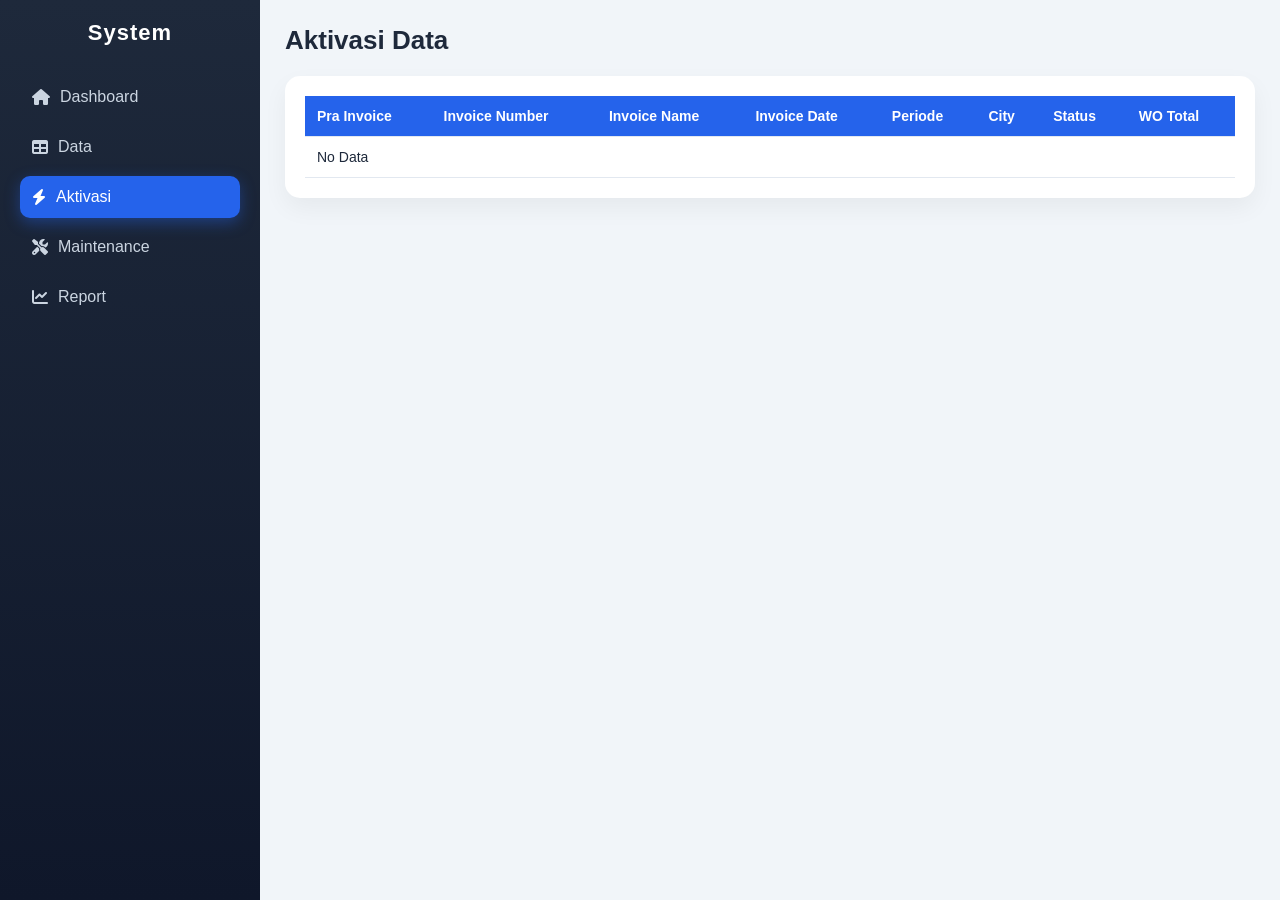
<file: aktivasi.html>
<!DOCTYPE html>
<html lang="id">
<head>

<meta charset="UTF-8">
<meta name="viewport" content="width=device-width, initial-scale=1.0">

<title>Aktivasi Data</title>

<link rel="stylesheet" href="css/style.css">

<link rel="stylesheet"
href="https://cdnjs.cloudflare.com/ajax/libs/font-awesome/6.5.2/css/all.min.css">

</head>

<body>

<div class="container">

    <!-- Sidebar -->
    <aside class="sidebar">

        <div class="logo">
            <h2>System</h2>
        </div>

        <ul class="menu">

            <li>
                <a href="index.html">
                    <i class="fa-solid fa-house"></i>
                    Dashboard
                </a>
            </li>

            <li>
                <a href="wo.html">
                    <i class="fa-solid fa-table"></i>
                    Data
                </a>
            </li>

            <li class="active">
                <a href="aktivasi.html">
                    <i class="fa-solid fa-bolt"></i>
                    Aktivasi
                </a>
            </li>

            <li>
                <a href="maintenance.html">
                    <i class="fa-solid fa-screwdriver-wrench"></i>
                    Maintenance
                </a>
            </li>

            <li>
                <a href="report.html">
                    <i class="fa-solid fa-chart-line"></i>
                    Report
                </a>
            </li>

        </ul>

    </aside>

    <!-- MAIN -->
    <main class="main">

        <div class="topbar">
            <h1>Aktivasi Data</h1>
        </div>

        <div class="table-box">

            <table>

                <thead>
                    <tr>
                        <th>Pra Invoice</th>
                        <th>Invoice Number</th>
                        <th>Invoice Name</th>
                        <th>Invoice Date</th>
                        <th>Periode</th>
                        <th>City</th>
                        <th>Status</th>
                        <th>WO Total</th>
                    </tr>
                </thead>

                <tbody id="aktivasiTable"></tbody>

            </table>

        </div>

    </main>

</div>

<script src="js/api.js"></script>
<script src="js/aktivasi.js"></script>

</body>
</html>
</file>
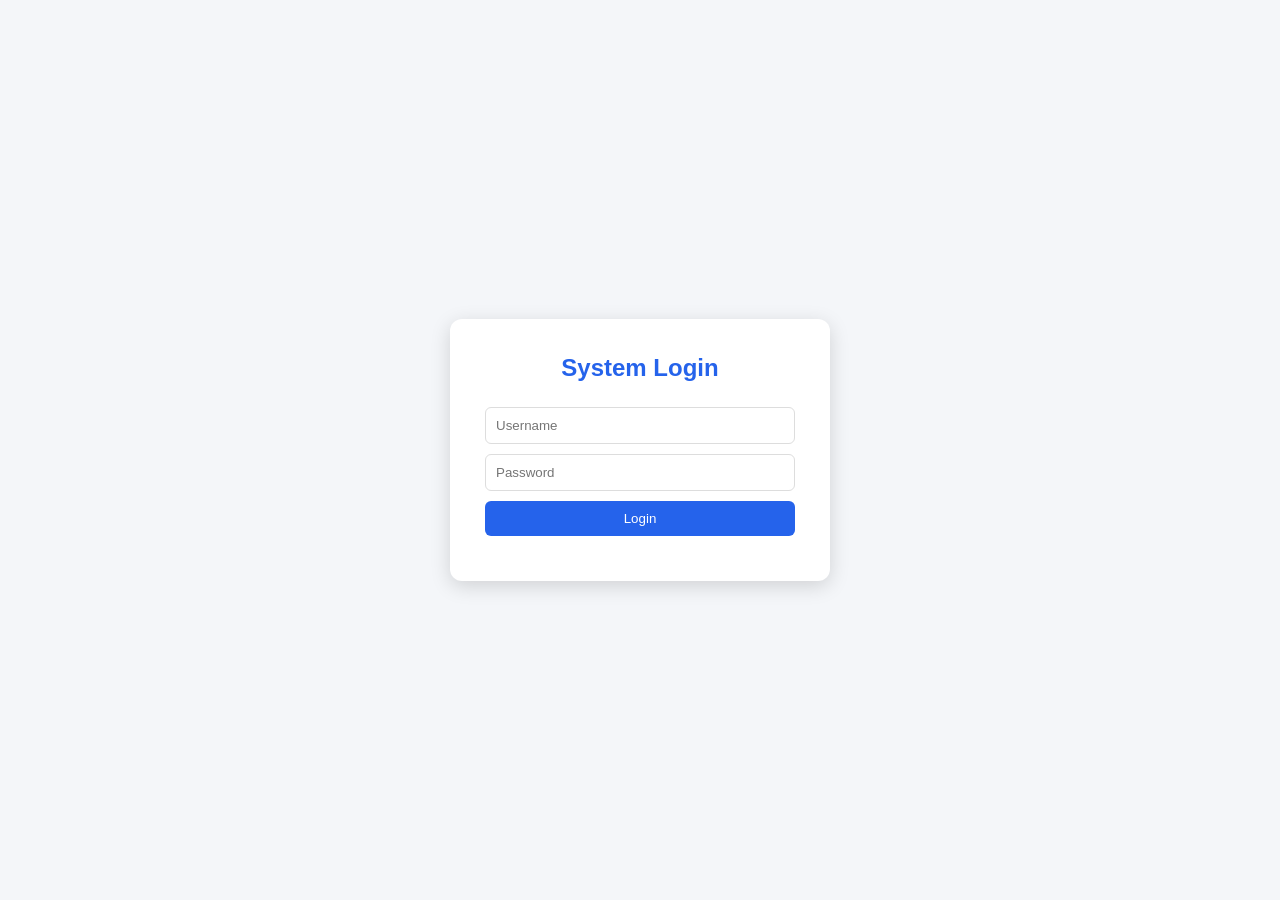
<file: login.html>
<!DOCTYPE html>
<html lang="id">
<head>

<meta charset="UTF-8">
<meta name="viewport" content="width=device-width, initial-scale=1.0">

<title>Login - System</title>

<link rel="stylesheet" href="css/style.css">

<style>

body{
    display:flex;
    justify-content:center;
    align-items:center;
    height:100vh;
    background:#f4f6f9;
    font-family: Arial, sans-serif;
}

.login-box{
    width:380px;
    background:#fff;
    padding:35px;
    border-radius:12px;
    box-shadow:0 5px 20px rgba(0,0,0,.15);
}

.login-box h2{
    text-align:center;
    margin-bottom:25px;
    color:#2563eb;
}

.login-box input{
    width:100%;
    padding:10px;
    margin-bottom:10px;
    border:1px solid #ddd;
    border-radius:6px;
    outline:none;
}

.login-box button{
    width:100%;
    padding:10px;
    background:#2563eb;
    color:#fff;
    border:none;
    border-radius:6px;
    cursor:pointer;
}

.login-box button:hover{
    background:#1d4ed8;
}

.error{
    color:red;
    text-align:center;
    margin-top:10px;
    font-size:14px;
}

</style>

</head>

<body>

<div class="login-box">

    <h2>System Login</h2>

    <input type="text" id="username" placeholder="Username">
    <input type="password" id="password" placeholder="Password">

    <button onclick="login()">Login</button>

    <p id="error" class="error"></p>

</div>

<script>

/* =========================
   AUTO REDIRECT IF LOGGED IN
========================= */
if(localStorage.getItem("login") === "true"){
    window.location = "index.html";
}

/* =========================
   LOGIN FUNCTION
========================= */

function login(){

    const username = document.getElementById("username").value.trim();
    const password = document.getElementById("password").value.trim();

    if(username === "" || password === ""){
        document.getElementById("error").innerText = "Isi username & password";
        return;
    }

    // SIMPLE AUTH (sementara)
    if(username === "admin" && password === "admin123"){

        localStorage.setItem("login", "true");

        window.location = "index.html";

    } else {

        document.getElementById("error").innerText = "Username atau Password salah";
    }
}

</script>

</body>
</html>
</file>
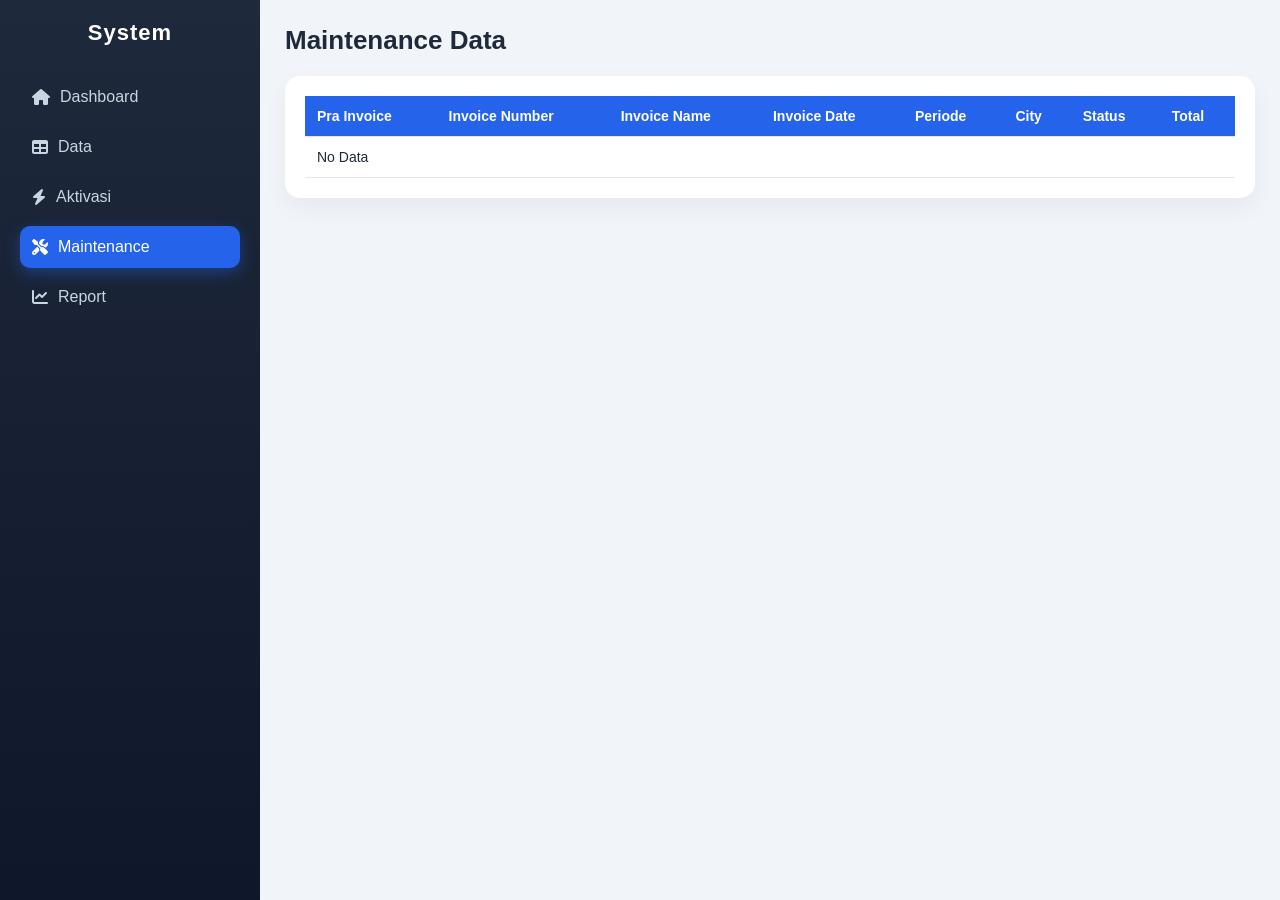
<file: maintenance.html>
<!DOCTYPE html>
<html lang="id">
<head>

<meta charset="UTF-8">
<meta name="viewport" content="width=device-width, initial-scale=1.0">

<title>Maintenance Data</title>

<link rel="stylesheet" href="css/style.css">

<link rel="stylesheet"
href="https://cdnjs.cloudflare.com/ajax/libs/font-awesome/6.5.2/css/all.min.css">

</head>

<body>

<div class="container">

    <!-- Sidebar -->
    <aside class="sidebar">

        <div class="logo">
            <h2>System</h2>
        </div>

        <ul class="menu">

            <li>
                <a href="index.html">
                    <i class="fa-solid fa-house"></i>
                    Dashboard
                </a>
            </li>

            <li>
                <a href="wo.html">
                    <i class="fa-solid fa-table"></i>
                    Data
                </a>
            </li>

            <li>
                <a href="aktivasi.html">
                    <i class="fa-solid fa-bolt"></i>
                    Aktivasi
                </a>
            </li>

            <li class="active">
                <a href="maintenance.html">
                    <i class="fa-solid fa-screwdriver-wrench"></i>
                    Maintenance
                </a>
            </li>

            <li>
                <a href="report.html">
                    <i class="fa-solid fa-chart-line"></i>
                    Report
                </a>
            </li>

        </ul>

    </aside>

    <!-- MAIN -->
    <main class="main">

        <div class="topbar">
            <h1>Maintenance Data</h1>
        </div>

        <div class="table-box">

            <table>

                <thead>
                    <tr>
                        <th>Pra Invoice</th>
                        <th>Invoice Number</th>
                        <th>Invoice Name</th>
                        <th>Invoice Date</th>
                        <th>Periode</th>
                        <th>City</th>
                        <th>Status</th>
                        <th>Total</th>
                    </tr>
                </thead>

                <tbody id="maintenanceTable"></tbody>

            </table>

        </div>

    </main>

</div>

<script src="js/api.js"></script>
<script src="js/maintenance.js"></script>

</body>
</html>
</file>
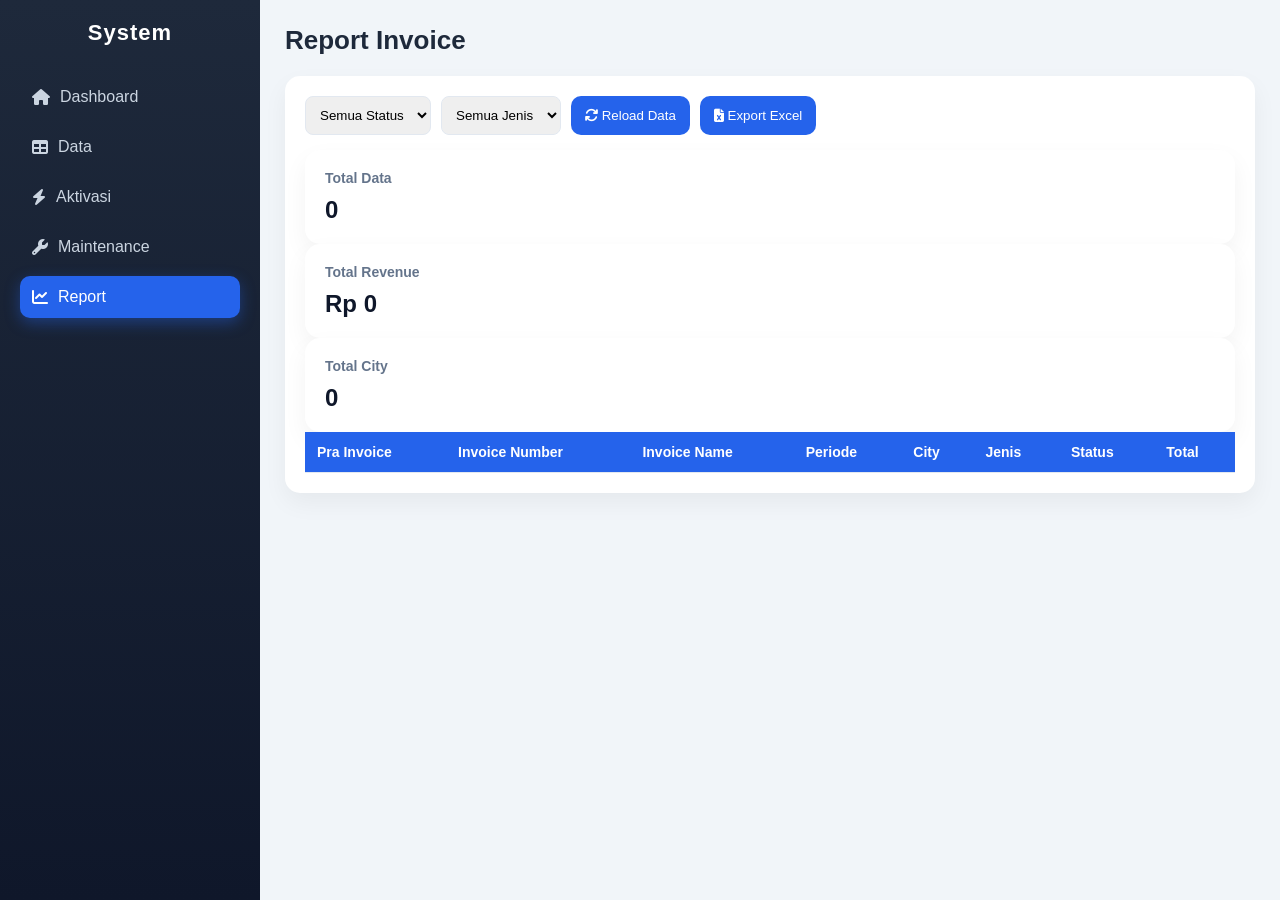
<file: report.html>
<!DOCTYPE html>
<html lang="id">
<head>

<meta charset="UTF-8">
<meta name="viewport" content="width=device-width, initial-scale=1.0">

<title>Report Invoice</title>

<link rel="stylesheet" href="css/style.css">

<link rel="stylesheet"
href="https://cdnjs.cloudflare.com/ajax/libs/font-awesome/6.5.2/css/all.min.css">

</head>

<body>

<div class="container">

    <!-- SIDEBAR -->
    <aside class="sidebar">

        <div class="logo">
            <h2>System</h2>
        </div>

        <ul class="menu">

            <li>
                <a href="index.html">
                    <i class="fa fa-house"></i> Dashboard
                </a>
            </li>

            <li>
                <a href="wo.html">
                    <i class="fa fa-table"></i> Data
                </a>
            </li>

            <li>
                <a href="aktivasi.html">
                    <i class="fa fa-bolt"></i> Aktivasi
                </a>
            </li>

            <li>
                <a href="maintenance.html">
                    <i class="fa fa-wrench"></i> Maintenance
                </a>
            </li>

            <li class="active">
                <a href="report.html">
                    <i class="fa fa-chart-line"></i> Report
                </a>
            </li>

        </ul>

    </aside>


    <!-- MAIN -->
    <main class="main">

        <div class="topbar">
            <h1>Report Invoice</h1>
        </div>


        <div class="table-box">

            <!-- FILTER -->
            <div class="filter-bar">

                <select id="filterStatus" onchange="applyFilter()">
                    <option value="">Semua Status</option>
                    <option value="Open">Open</option>
                    <option value="Close">Close</option>
                    <option value="Pending">Pending</option>
                    <option value="Progress">Progress</option>
                </select>


                <select id="filterJenis" onchange="applyFilter()">
                    <option value="">Semua Jenis</option>
                    <option value="Aktivasi">Aktivasi</option>
                    <option value="Maintenance">Maintenance</option>
                </select>


                <!-- RELOAD -->
                <button type="button" onclick="loadReport()">
                    <i class="fa fa-refresh"></i>
                    Reload Data
                </button>


                <!-- EXPORT EXCEL -->
                <button type="button" onclick="exportExcel()">
                    <i class="fa fa-file-excel"></i>
                    Export Excel
                </button>

            </div>


            <!-- SUMMARY -->
            <div class="summary">

                <div class="card">
                    <h3>Total Data</h3>
                    <p id="rTotalWO">0</p>
                </div>


                <div class="card">
                    <h3>Total Revenue</h3>
                    <p id="rTotalHarga">Rp 0</p>
                </div>


                <div class="card">
                    <h3>Total City</h3>
                    <p id="rTotalKota">0</p>
                </div>

            </div>


            <!-- TABLE -->
            <table>

                <thead>

                    <tr>
                        <th>Pra Invoice</th>
                        <th>Invoice Number</th>
                        <th>Invoice Name</th>
                        <th>Periode</th>
                        <th>City</th>
                        <th>Jenis</th>
                        <th>Status</th>
                        <th>Total</th>
                    </tr>

                </thead>


                <tbody id="reportTable"></tbody>

            </table>

        </div>

    </main>

</div>


<!-- API -->
<script src="js/api.js"></script>


<!-- SHEETJS / XLSX -->
<script src="https://cdn.sheetjs.com/xlsx-0.20.3/package/dist/xlsx.full.min.js"></script>


<!-- REPORT JS -->
<script src="js/report.js"></script>


</body>
</html>
</file>
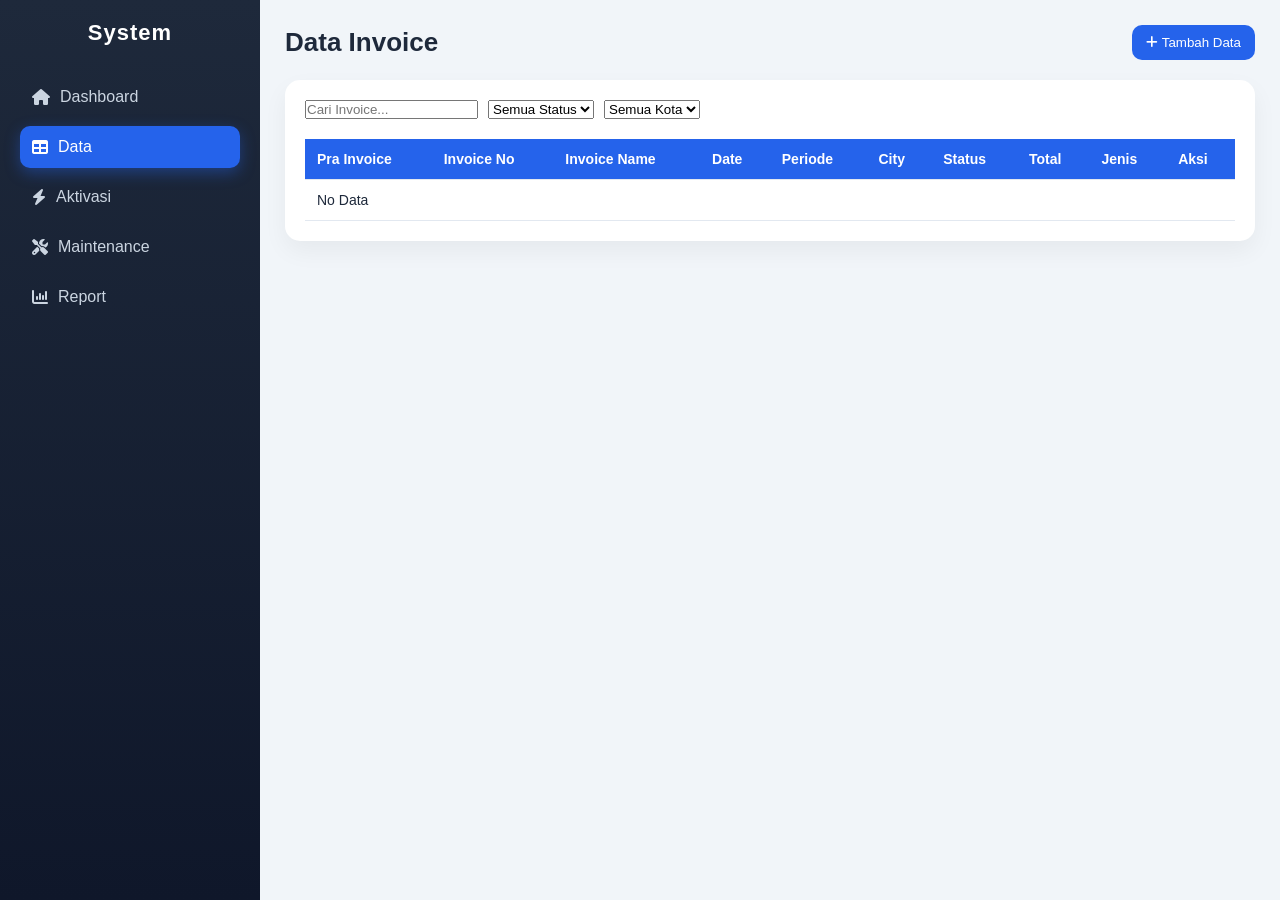
<file: wo.html>
<!DOCTYPE html>
<html lang="id">
<head>
    <meta charset="UTF-8">
    <meta name="viewport" content="width=device-width, initial-scale=1.0">
    <title>Data Invoice</title>

    <link rel="stylesheet" href="css/style.css">
    <link rel="stylesheet"
        href="https://cdnjs.cloudflare.com/ajax/libs/font-awesome/6.5.2/css/all.min.css">
</head>

<body>

<div class="container">

    <!-- Sidebar -->
    <aside class="sidebar">

        <div class="logo">
            <h2>System</h2>
        </div>

        <ul class="menu">
            <li>
                <a href="index.html">
                    <i class="fa-solid fa-house"></i> Dashboard
                </a>
            </li>

            <li class="active">
                <a href="wo.html">
                    <i class="fa-solid fa-table"></i> Data
                </a>
            </li>

            <li>
                <a href="aktivasi.html">
                    <i class="fa-solid fa-bolt"></i> Aktivasi
                </a>
            </li>

            <li>
                <a href="maintenance.html">
                    <i class="fa-solid fa-screwdriver-wrench"></i> Maintenance
                </a>
            </li>

            <li>
                <a href="report.html">
                    <i class="fa-solid fa-chart-column"></i> Report
                </a>
            </li>
        </ul>

    </aside>

    <!-- MAIN -->
    <main class="main">

        <div class="topbar">
            <h1>Data Invoice</h1>

            <button onclick="openForm()">
                <i class="fa fa-plus"></i>
                Tambah Data
            </button>
        </div>

        <!-- FILTER -->
        <div class="table-box">

            <div style="display:flex;gap:10px;flex-wrap:wrap;margin-bottom:20px;">

                <input
                    type="text"
                    id="searchWO"
                    placeholder="Cari Invoice...">

                <select id="filterStatus">
                    <option value="">Semua Status</option>
                    <option value="Open">Open</option>
                    <option value="Close">Close</option>
                    <option value="Pending">Pending</option>
                    <option value="Progress">Progress</option>
                </select>

                <select id="filterCity">
                    <option value="">Semua Kota</option>
                </select>

            </div>

            <!-- TABLE -->
            <table>

                <thead>
                    <tr>
                        <th>Pra Invoice</th>
                        <th>Invoice No</th>
                        <th>Invoice Name</th>
                        <th>Date</th>
                        <th>Periode</th>
                        <th>City</th>
                        <th>Status</th>
                        <th>Total</th>
                        <th>Jenis</th>
                        <th>Aksi</th>
                    </tr>
                </thead>

                <tbody id="tableBody"></tbody>

            </table>

        </div>

    </main>

</div>

<!-- =========================
     MODAL FORM
========================= -->

<div id="modalWO"
    style="display:none;position:fixed;top:0;left:0;width:100%;height:100%;background:rgba(0,0,0,.5);">

    <div style="background:white;width:700px;max-width:95%;margin:30px auto;padding:20px;border-radius:10px;">

        <h2>Form Data</h2>

        <input id="praInvoiceNumber" placeholder="Pra Invoice Number">

        <input id="invoiceNumber" placeholder="Invoice Number">

        <input id="invoiceName" placeholder="Invoice Name">

        <input type="date" id="invoiceDate">

        <input id="periode" placeholder="Periode">

        <input id="city" placeholder="City">

        <input id="woTotal" placeholder="Total">

        <select id="status">
            <option value="Open">Open</option>
            <option value="Close">Close</option>
            <option value="Pending">Pending</option>
            <option value="Progress">Progress</option>
        </select>

        <select id="jenis">
            <option value="Aktivasi">Aktivasi</option>
            <option value="Maintenance">Maintenance</option>
        </select>

        <div style="display:flex;gap:10px;margin-top:15px;">

            <button onclick="saveWO()">
                Simpan
            </button>

            <button onclick="closeForm()">
                Batal
            </button>

        </div>

    </div>

</div>

<!-- TOAST NOTIFICATION -->
<div id="toast"></div>

<script src="js/api.js"></script>
<script src="js/wo.js"></script>

</body>
</html>
</file>
<file: css/style.css>
/* =========================
   RESET
========================= */

* {
    margin: 0;
    padding: 0;
    box-sizing: border-box;
    font-family: "Segoe UI", sans-serif;
}

body {
    background: #f1f5f9;
    color: #1e293b;
}

/* =========================
   LAYOUT
========================= */

.container {
    display: flex;
    min-height: 100vh;
}

/* =========================
   SIDEBAR MODERN
========================= */

.sidebar {
    width: 260px;
    background: linear-gradient(180deg, #1e293b, #0f172a);
    color: white;
    padding: 20px;
    position: fixed;
    height: 100vh;
    overflow-y: auto;
}

.logo h2 {
    text-align: center;
    margin-bottom: 30px;
    font-size: 22px;
    letter-spacing: 1px;
}

.menu {
    list-style: none;
}

.menu li {
    margin-bottom: 8px;
}

.menu a {
    display: flex;
    align-items: center;
    gap: 10px;
    padding: 12px;
    color: #cbd5e1;
    text-decoration: none;
    border-radius: 10px;
    transition: 0.25s;
}

.menu a:hover {
    background: #334155;
    color: white;
    transform: translateX(3px);
}

.menu .active a {
    background: #2563eb;
    color: white;
    box-shadow: 0 5px 15px rgba(37,99,235,.4);
}

/* =========================
   MAIN CONTENT
========================= */

.main {
    margin-left: 260px;
    padding: 25px;
    width: 100%;
}

/* =========================
   TOPBAR
========================= */

.topbar {
    display: flex;
    justify-content: space-between;
    align-items: center;
    margin-bottom: 20px;
}

.topbar h1 {
    font-size: 26px;
}

/* =========================
   CARD DASHBOARD
========================= */

.cards {
    display: grid;
    grid-template-columns: repeat(4, 1fr);
    gap: 15px;
    margin-bottom: 20px;
}

.card {
    background: white;
    padding: 20px;
    border-radius: 15px;
    box-shadow: 0 10px 25px rgba(0,0,0,0.05);
    transition: 0.2s;
}

.card:hover {
    transform: translateY(-3px);
}

.card h3 {
    font-size: 14px;
    color: #64748b;
}

.card p {
    font-size: 24px;
    font-weight: bold;
    margin-top: 10px;
    color: #0f172a;
}

/* =========================
   CHART BOX
========================= */

.chart-box {
    display: grid;
    grid-template-columns: 1fr 1fr;
    gap: 15px;
    margin-bottom: 20px;
}

.chart {
    background: white;
    padding: 20px;
    border-radius: 15px;
    box-shadow: 0 10px 25px rgba(0,0,0,0.05);
}

/* =========================
   TABLE
========================= */

.table-box {
    background: white;
    padding: 20px;
    border-radius: 15px;
    box-shadow: 0 10px 25px rgba(0,0,0,0.05);
    overflow-x: auto;
}

table {
    width: 100%;
    border-collapse: collapse;
    min-width: 600px;
}

thead {
    background: #2563eb;
    color: white;
}

th, td {
    padding: 12px;
    text-align: left;
    border-bottom: 1px solid #e2e8f0;
    font-size: 14px;
}

tbody tr:hover {
    background: #f8fafc;
}

/* =========================
   FILTER BAR
========================= */

.filter-bar {
    display: flex;
    gap: 10px;
    flex-wrap: wrap;
    margin-bottom: 15px;
}

.filter-bar select,
.filter-bar input {
    padding: 10px;
    border: 1px solid #e2e8f0;
    border-radius: 8px;
    outline: none;
}

/* =========================
   BUTTON
========================= */

button {
    background: #2563eb;
    color: white;
    border: none;
    padding: 10px 14px;
    border-radius: 10px;
    cursor: pointer;
    transition: 0.2s;
}

button:hover {
    background: #1d4ed8;
    transform: translateY(-1px);
}

/* =========================
   RESPONSIVE
========================= */

@media (max-width: 1024px) {

    .cards {
        grid-template-columns: repeat(2, 1fr);
    }

    .chart-box {
        grid-template-columns: 1fr;
    }
}

@media (max-width: 768px) {

    .sidebar {
        position: relative;
        width: 100%;
        height: auto;
    }

    .main {
        margin-left: 0;
    }

    .cards {
        grid-template-columns: 1fr;
    }

    .topbar {
        flex-direction: column;
        align-items: flex-start;
        gap: 10px;
    }
}

/* =========================
   TOAST NOTIFICATION
========================= */
#toast{
    position: fixed;
    top: 20px;
    right: 20px;
    min-width: 250px;
    max-width: 350px;
    padding: 14px 20px;
    background: #28a745;
    color: #fff;
    font-size: 14px;
    font-weight: 600;
    border-radius: 8px;
    box-shadow: 0 8px 20px rgba(0,0,0,.2);
    opacity: 0;
    transform: translateY(-20px);
    transition: all .3s ease;
    pointer-events: none;
    z-index: 99999;
}

#toast.show{
    opacity: 1;
    transform: translateY(0);
}

#toast.success{
    background: #28a745;
}

#toast.error{
    background: #dc3545;
}

#toast.warning{
    background: #ffc107;
    color: #212529;
}

#toast.info{
    background: #0d6efd;
}
</file>
